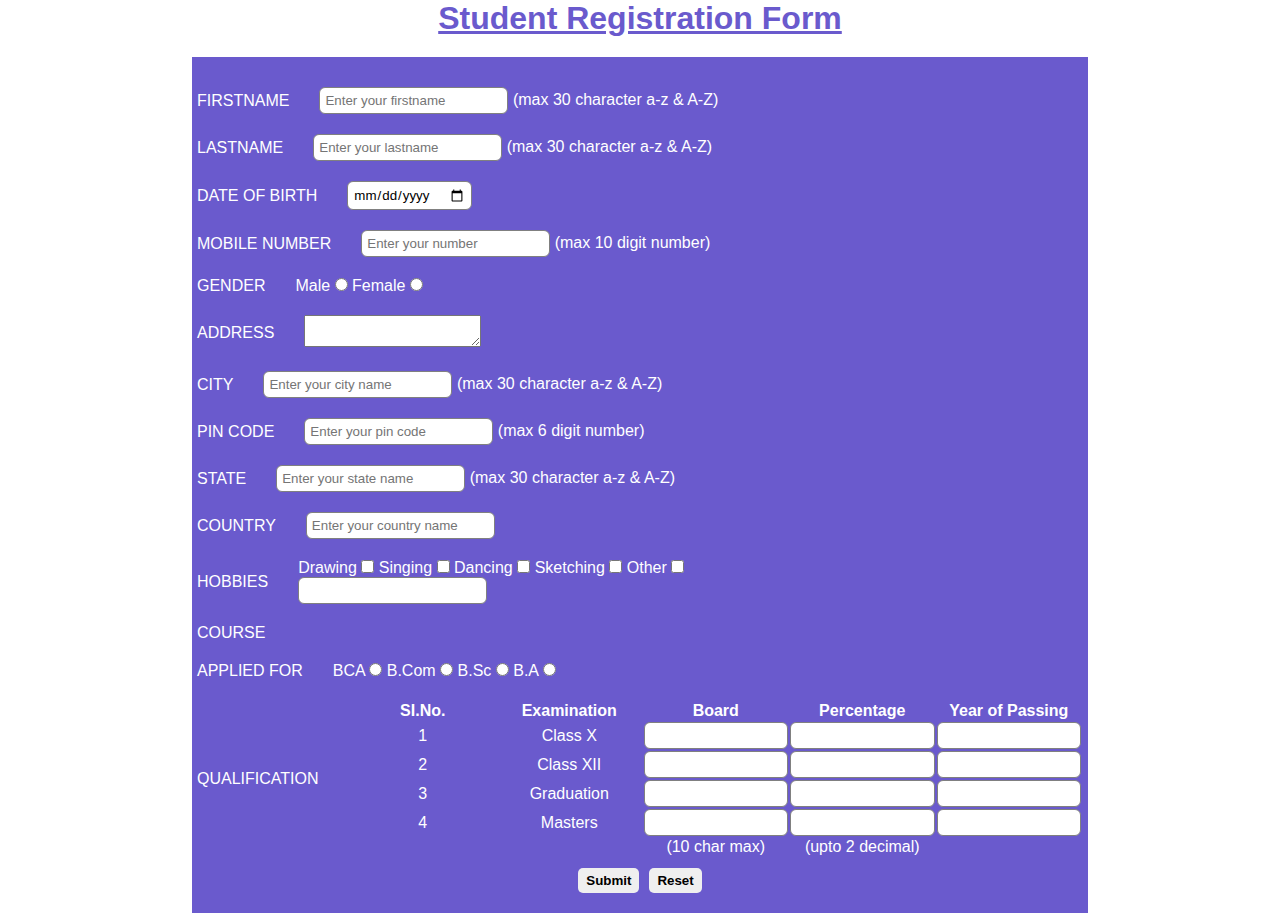
<file: Html_studentRegisterForm Assignment/index.html>
<!DOCTYPE html>
<html lang="en">

<head>
    <meta charset="UTF-8">
    <meta name="viewport" content="width=device-width, initial-scale=1.0">
    <title>Student Registration Form</title>
    <link rel="stylesheet" href="style.css">
</head>

<body>
    <h1>Student Registration Form</h1>
    <form>
        <div class="mainsec">
            <label class="subsec">FirstName</label>
            <span>
                <input type="text" name="username" maxlength="30" placeholder="Enter your firstname">
                <span>(max 30 character a-z & A-Z)</span>
            </span>
        </div>
        <div class="mainsec" >
            <label class="subsec">LastName</label>
            <span>
                <input type="text" name="username" maxlength="30" placeholder="Enter your lastname">
                <span>(max 30 character a-z & A-Z)</span>
            </span>
        </div>
        <div class="mainsec">
            <label class="subsec">Date of Birth</label>
            <span>
                <input type="date" name="dob" maxlength="30" placeholder="Enter your firstname">
            </span>
        </div>
        <div class="mainsec">
            <label class="subsec">Mobile number</label>
            <span>
                <input type="tel" name="number" maxlength="30" placeholder="Enter your number">
                <span>(max 10 digit number)</span>
            </span>
        </div>
        <div class="mainsec">
            <label class="subsec">Gender</label>
            <span>
                <label>Male <input type="radio" name="gender" id=""></label>

                <label>Female <input type="radio" name="gender" id=""></label>
            </span>
        </div>
        <div class="mainsec">
            <label class="subsec">Address</label>
            <span>
                <textarea name="message" id=""></textarea>
            </span>
        </div>
        <div class="mainsec">
            <label class="subsec">City</label>
            <span>
                <input type="text" name="city" id="" placeholder="Enter your city name">
                 <span>(max 30 character a-z & A-Z)</span>
            </span>
        </div>
        <div class="mainsec">
            <label class="subsec">Pin Code</label>
            <span>
                <input type="text" name="city" id="" placeholder="Enter your pin code ">
                   <span>(max 6 digit number)</span>
            </span>
        </div>
        <div class="mainsec">
            <label class="subsec">State</label>
            <span>
                <input type="text" name="city" id="" placeholder="Enter your state name">
                 <span>(max 30 character a-z & A-Z)</span>
            </span>
        </div>
        <div class="mainsec">
            <label class="subsec">Country</label>
            <span>
                <input type="text" name="city" id="" placeholder="Enter your country name">
            </span>
        </div>
            <div class="mainsec">
            <label class="subsec">Hobbies</label>
            <span style="width: 50%;">
                <label>Drawing <input type="checkbox"></label>
                  <label>Singing <input type="checkbox"></label>
                    <label>Dancing <input type="checkbox"></label>
                      <label>Sketching <input type="checkbox"></label>
                        <label>Other <input type="checkbox"></label>
                          <label><input type="text"></label>
            </span>
        </div>
        <div class="mainsec">
            <label class="subsec">Course</label>
        </div>
        <div class="mainsec">
            <label class="subsec">Applied for</label>
            <span>
                <label>BCA <input type="radio" name="gender" id=""></label>

                <label>B.Com <input type="radio" name="gender" id=""></label>
                 <label>B.Sc <input type="radio" name="gender" id=""></label>
                  <label>B.A  <input type="radio" name="gender" id=""></label>
            </span>
        </div>
        <div class="mainsec">
            <label class="subsec">Qualification</label>
            <span>
                <table>
                    <thead>
                        <tr>
                            <th>SI.No.</th>
                            <th>Examination</th>
                            <th>Board</th>
                            <th>Percentage</th>
                            <th>Year of Passing</th>
                        </tr>
                    </thead>
                    <tbody align="center">
                        <tr>
                            <td>1</td>
                            <td>Class X</td>
                            <td><input maxlength="10" type="text"></td>
                            <td><input maxlength="2" type="number"></td>
                            <td><input type="text"></td>
                            
                        </tr>
                        <tr>
                            <td>2</td>
                            <td>Class XII</td>
                            <td><input maxlength="10" type="text"></td>
                            <td><input maxlength="2" type="number"></td>
                            <td><input type="text"></td>
                            
                        </tr>
                        <tr>
                            <td>3</td>
                            <td>Graduation</td>
                            <td><input maxlength="10" type="text"></td>
                            <td><input maxlength="2" type="number"></td>
                            <td><input type="text"></td>
                            
                        </tr>
                        <tr>
                            <td>4</td>
                            <td>Masters</td>
                            <td><input maxlength="10" type="text"></td>
                            <td><input maxlength="2" type="number"></td>
                            <td><input type="text"></td>
                            
                        </tr>
                        <tr align="center">
                            <td></td>
                            <td></td>
                            <td>(10 char max)</td>
                            <td>(upto 2 decimal)</td>
                        </tr>
                    </tbody>
                </table>
            </span>
        </div>

        <div style="display: flex; justify-content: center; align-items: center; column-gap: 10px; ">
            <button type="submit">Submit</button>
            <button type="reset">Reset</button>
        </div>
    </form>
</body>

</html>
</file>
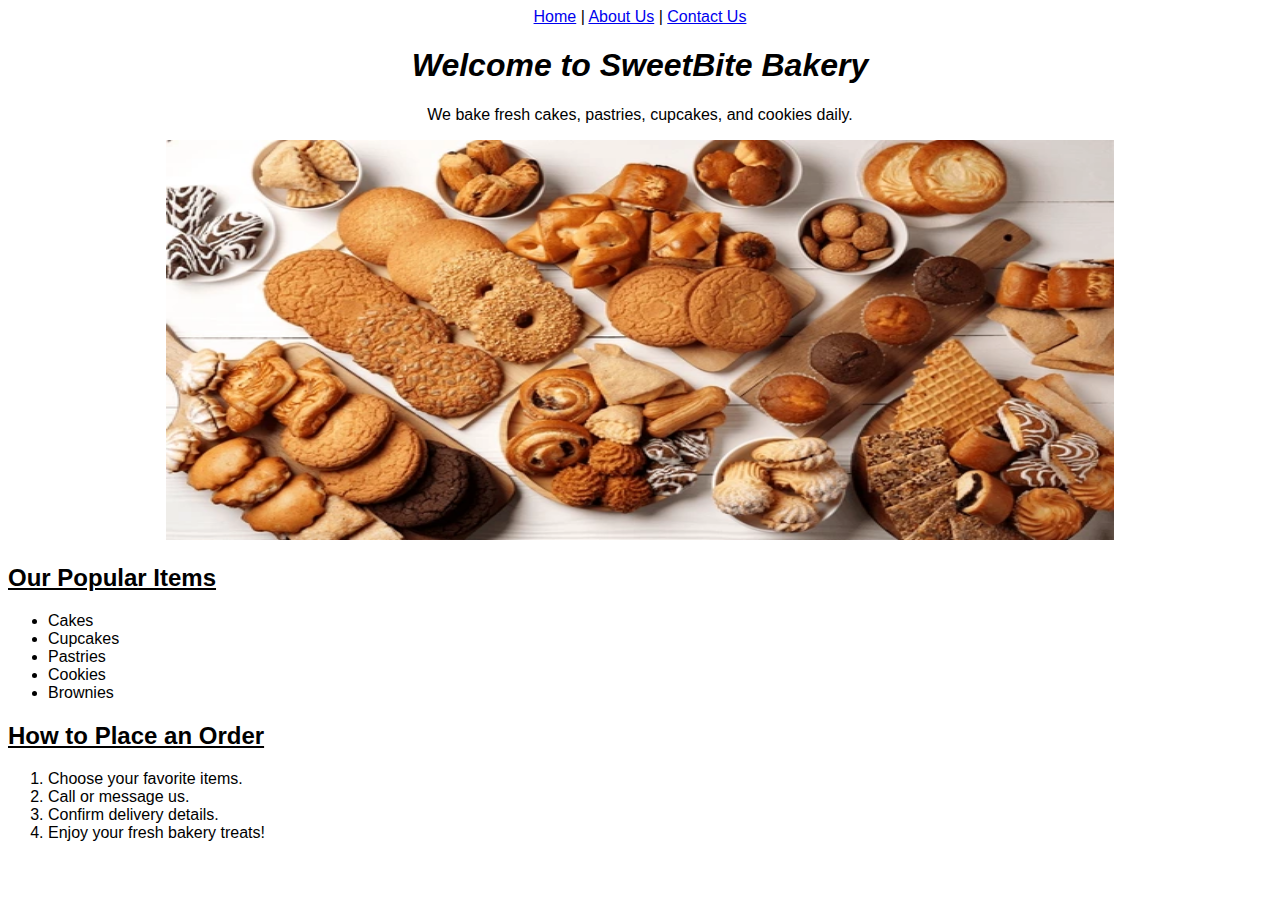
<file: Html_web Assignment/index.html>
<!DOCTYPE html>
<html>
<head>
    <title>SweetBite Bakery - Home</title>
    <style>
        body , html{
            font-family: 'Segoe UI', Tahoma, Geneva, Verdana, sans-serif;
        }
    </style>
</head>
<body>


<center>
    <nav>
        <a href="index.html">Home</a> |
        <a href="about.html">About Us</a> |
        <a href="contact.html">Contact Us</a>
    </nav>

   <i> <h1>Welcome to SweetBite Bakery</h1></i>
</center>
    <center><p >We bake fresh cakes, pastries, cupcakes, and cookies daily.</p></center>

 
    <center><img src="bakery_items.webp" width="75%" height="400" alt="Bakery Items"></center>

   <u> <h2>Our Popular Items</h2></u>
    <ul>
        <li>Cakes</li>
        <li>Cupcakes</li>
        <li>Pastries</li>
        <li>Cookies</li>
        <li>Brownies</li>
    </ul>

    <u><h2>How to Place an Order</h2></u>
    <ol>
        <li>Choose your favorite items.</li>
        <li>Call or message us.</li>
        <li>Confirm delivery details.</li>
        <li>Enjoy your fresh bakery treats!</li>
    </ol>

</body>
</html>
</file>
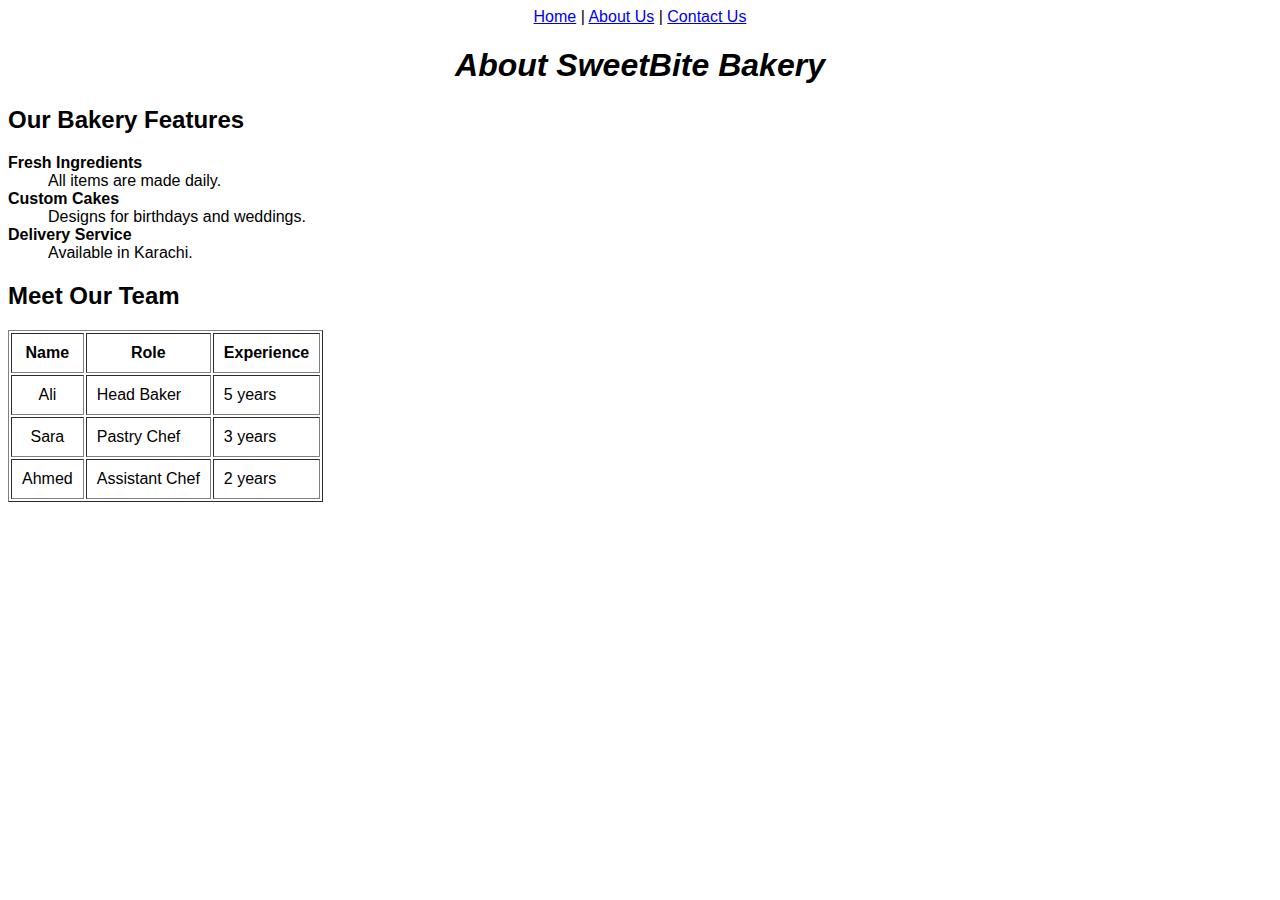
<file: Html_web Assignment/about.html>
<!DOCTYPE html>
<html>
<head>
    <title>SweetBite Bakery - About Us</title>
        <style>
        body , html{
            font-family: 'Segoe UI', Tahoma, Geneva, Verdana, sans-serif;
        }
    </style>
</head>
<body>
<center>
    <nav>
        <a href="index.html">Home</a> |
        <a href="about.html">About Us</a> |
        <a href="contact.html">Contact Us</a>
    </nav>

    <i><h1>About SweetBite Bakery</h1></i>
</center>
    <h2>Our Bakery Features</h2>

    <dl>
        <b><dt>Fresh Ingredients</dt></b>
        <dd>All items are made daily.</dd>

       <b> <dt>Custom Cakes</dt></b>
        <dd>Designs for birthdays and weddings.</dd>

        <b><dt>Delivery Service</dt></b>
        <dd>Available in Karachi.</dd>
    </dl>

    <h2>Meet Our Team</h2>

    <table border="1" cellpadding="10">
        <tr>
            <th>Name</th>
            <th>Role</th>
            <th>Experience</th>
        </tr>

        <tr >
            <td align="center">Ali</td>
            <td>Head Baker</td>
            <td>5 years</td>
        </tr>

        <tr>
            <td align="center">Sara</td>
            <td>Pastry Chef</td>
            <td>3 years</td>
        </tr>

        <tr>
            <td align="center">Ahmed</td>
            <td>Assistant Chef</td>
            <td>2 years</td>
        </tr>
    </table>

</body>
</html>
</file>
<file: Html_studentRegisterForm Assignment/style.css>
*{
    margin: 0;
    padding: 0;
    box-sizing: border-box;
    font-family: 'Segoe UI', Tahoma, Geneva, Verdana, sans-serif;
    
}
.subsec{
    text-transform: uppercase;
}
h1{
    text-align: center;
    color: #6a5acd;
    text-decoration: underline;
}
form{
    background-color: #6a5acd;
    color: white;
    width: 70%;
    margin: auto;
    margin-top: 20px;
    padding: 20px 0;
}
.mainsec{
    padding: 10px 5px;
    /* width: 60%; */
    display: flex;
    align-items: center;
   column-gap: 30px;
   
   
    
}

input{
    border-radius: 6px;
    border: 1px solid gray;
    padding: 5px;
    
}
button{
    padding: 5px 8px;
    border-radius: 5px;
    border: none;
    
   font-weight: 640;
    cursor: pointer;

}
td input {
    width: 40px;
    box-sizing: border-box;
}
table {
    table-layout: fixed;
    width: 100%;
}
td input {
    width: fit-content;
    max-width: 100%;
}
</file>
